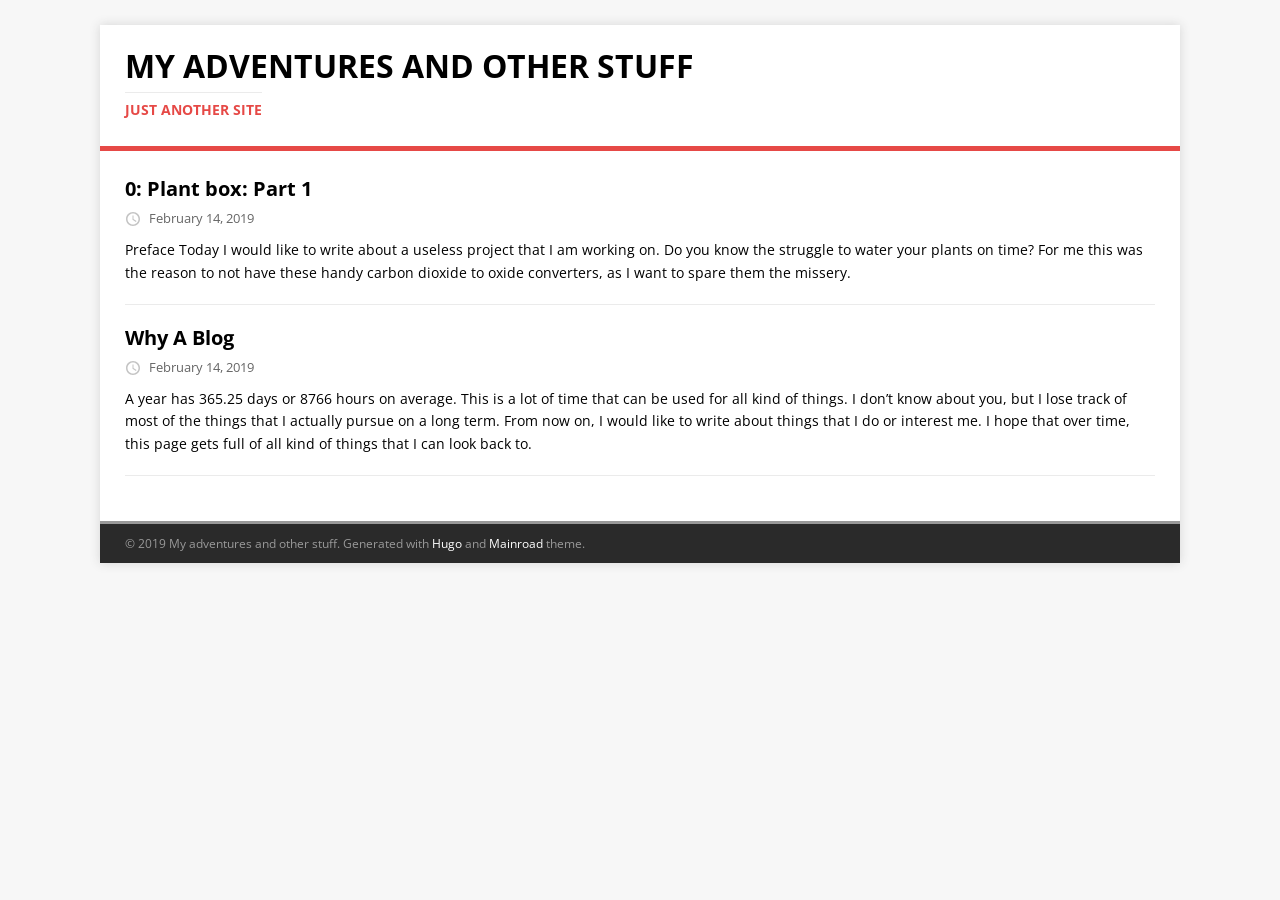
<file: index.html>
<!DOCTYPE html>
<html class="no-js" lang="en-us">
<head>
	<meta charset="UTF-8">
	<meta name="viewport" content="width=device-width, initial-scale=1">
	<meta http-equiv="X-UA-Compatible" content="IE=edge">
	<title>My adventures and other stuff</title>
	<script>(function(d,e){d[e]=d[e].replace("no-js","js");})(document.documentElement,"className");</script>
	<meta name="description" content="">
	<meta name="generator" content="Hugo 0.54.0" />
	
	
	<link rel="dns-prefetch" href="//fonts.googleapis.com">
	<link rel="dns-prefetch" href="//fonts.gstatic.com">
	<link rel="alternate" type="application/rss+xml" href="/index.xml" title="My adventures and other stuff">
	<link rel="stylesheet" href="https://fonts.googleapis.com/css?family=Open+Sans:400,400i,700">
	<link rel="stylesheet" href="/css/style.css">
	<link rel="stylesheet" href="/css/custom.css"><link rel="stylesheet" href="/css/hugo-easy-gallery.css">
	<link rel="shortcut icon" href="/favicon.ico">
		
</head>
<body class="body">
	<div class="container container--outer">
		<header class="header">
	<div class="container">
		<div class="logo">
			<a class="logo__link" href="/" title="My adventures and other stuff" rel="home">
				<div class="logo__title">My adventures and other stuff</div>
				<div class="logo__tagline">Just another site</div>
			</a>
		</div>
		<div class="divider"></div>
	</div>
</header>
		<div class="wrapper flex">
			<div class="primary">
			
<main class="main list" role="main"><article class="list__item post">
	<header class="list__header">
		<h3 class="list__title post__title ">
			<a href="/post/plantenbakpt1/" rel="bookmark">
			0: Plant box: Part 1
			</a>
		</h3>
		<div class="list__meta meta">
<div class="meta__item-datetime meta__item">
	<svg class="meta__icon icon icon-time" width="16" height="14" viewBox="0 0 30 28"><path d="M15 0C7 0 1 6 1 14s6 14 14 14 14-6 14-14S23 0 15 0zm0 25C9 25 4 20 4 14S9 3 15 3s11 5 11 11-5 11-11 11zm1-18h-2v8.4l6.8 4.4L22 18l-6-3.8V7z"/></svg>
	<time class="meta__text" datetime="2019-02-14T21:37:04">February 14, 2019</time>
</div>
</div>
	</header>
	<div class="content list__excerpt post__content clearfix">
		Preface Today I would like to write about a useless project that I am working on. Do you know the struggle to water your plants on time? For me this was the reason to not have these handy carbon dioxide to oxide converters, as I want to spare them the missery.
	</div>
</article><article class="list__item post">
	<header class="list__header">
		<h3 class="list__title post__title ">
			<a href="/post/whyablog/" rel="bookmark">
			Why A Blog
			</a>
		</h3>
		<div class="list__meta meta">
<div class="meta__item-datetime meta__item">
	<svg class="meta__icon icon icon-time" width="16" height="14" viewBox="0 0 30 28"><path d="M15 0C7 0 1 6 1 14s6 14 14 14 14-6 14-14S23 0 15 0zm0 25C9 25 4 20 4 14S9 3 15 3s11 5 11 11-5 11-11 11zm1-18h-2v8.4l6.8 4.4L22 18l-6-3.8V7z"/></svg>
	<time class="meta__text" datetime="2019-02-14T21:29:31">February 14, 2019</time>
</div>
</div>
	</header>
	<div class="content list__excerpt post__content clearfix">
		A year has 365.25 days or 8766 hours on average. This is a lot of time that can be used for all kind of things. I don&rsquo;t know about you, but I lose track of most of the things that I actually pursue on a long term. From now on, I would like to write about things that I do or interest me. I hope that over time, this page gets full of all kind of things that I can look back to.
	</div>
</article>
</main>


			</div>
			
		</div>
		<footer class="footer">
	<div class="container footer__container flex">
		
		<div class="footer__copyright">
			&copy; 2019 My adventures and other stuff.
			<span class="footer__copyright-credits">Generated with <a href="https://gohugo.io/" rel="nofollow noopener" target="_blank">Hugo</a> and <a href="https://github.com/Vimux/Mainroad/" rel="nofollow noopener" target="_blank">Mainroad</a> theme.</span>
		</div>
	</div>
</footer>
	</div>
<script async defer src="/js/menu.js"></script></body>
</html>
</file>
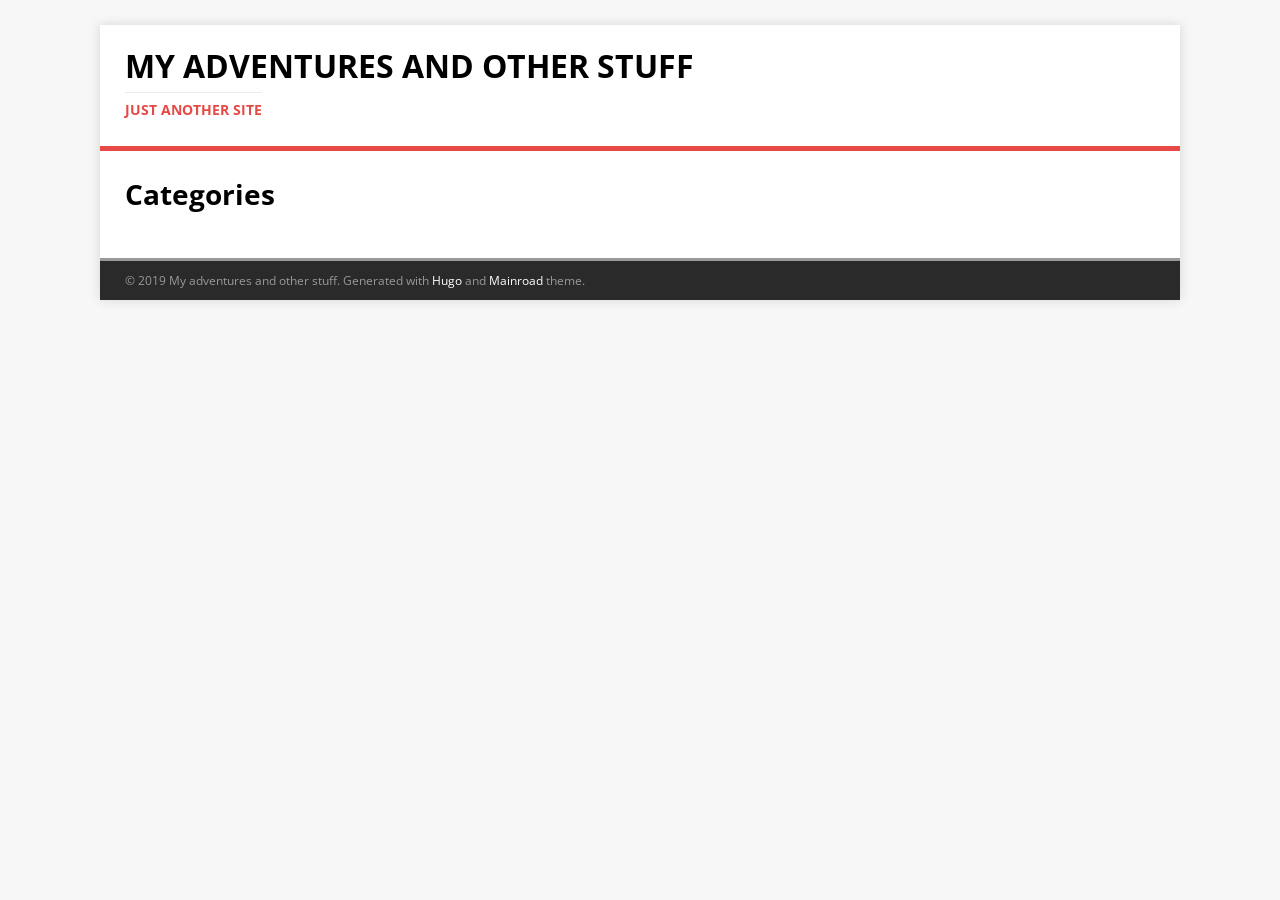
<file: categories/index.html>
<!DOCTYPE html>
<html class="no-js" lang="en-us">
<head>
	<meta charset="UTF-8">
	<meta name="viewport" content="width=device-width, initial-scale=1">
	<meta http-equiv="X-UA-Compatible" content="IE=edge">
	<title>Categories - My adventures and other stuff</title>
	<script>(function(d,e){d[e]=d[e].replace("no-js","js");})(document.documentElement,"className");</script>
	<meta name="description" content="">
	<meta name="generator" content="Hugo 0.54.0" />
	
	
	<link rel="dns-prefetch" href="//fonts.googleapis.com">
	<link rel="dns-prefetch" href="//fonts.gstatic.com">
	<link rel="alternate" type="application/rss+xml" href="/categories/index.xml" title="My adventures and other stuff">
	<link rel="stylesheet" href="https://fonts.googleapis.com/css?family=Open+Sans:400,400i,700">
	<link rel="stylesheet" href="/css/style.css">
	<link rel="stylesheet" href="/css/custom.css"><link rel="stylesheet" href="/css/hugo-easy-gallery.css">
	<link rel="shortcut icon" href="/favicon.ico">
		
</head>
<body class="body">
	<div class="container container--outer">
		<header class="header">
	<div class="container">
		<div class="logo">
			<a class="logo__link" href="/" title="My adventures and other stuff" rel="home">
				<div class="logo__title">My adventures and other stuff</div>
				<div class="logo__tagline">Just another site</div>
			</a>
		</div>
		<div class="divider"></div>
	</div>
</header>
		<div class="wrapper flex">
			<div class="primary">
			
<main class="main list" role="main">
	<header class="main__header">
		<h1 class="main__title">Categories</h1>
	</header>
</main>


			</div>
			

		</div>
		<footer class="footer">
	<div class="container footer__container flex">
		
		<div class="footer__copyright">
			&copy; 2019 My adventures and other stuff.
			<span class="footer__copyright-credits">Generated with <a href="https://gohugo.io/" rel="nofollow noopener" target="_blank">Hugo</a> and <a href="https://github.com/Vimux/Mainroad/" rel="nofollow noopener" target="_blank">Mainroad</a> theme.</span>
		</div>
	</div>
</footer>
	</div>
<script async defer src="/js/menu.js"></script></body>
</html>
</file>
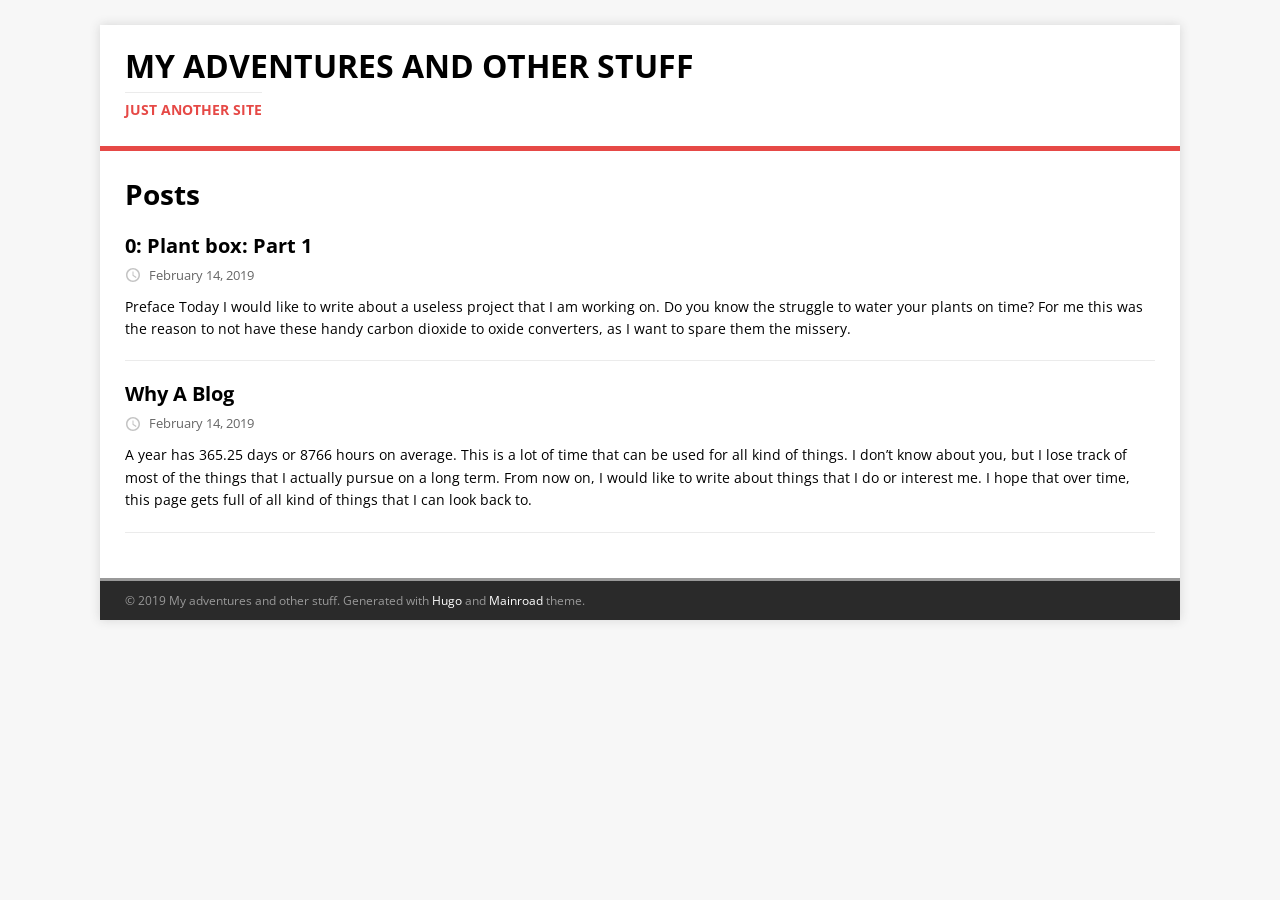
<file: post/index.html>
<!DOCTYPE html>
<html class="no-js" lang="en-us">
<head>
	<meta charset="UTF-8">
	<meta name="viewport" content="width=device-width, initial-scale=1">
	<meta http-equiv="X-UA-Compatible" content="IE=edge">
	<title>Posts - My adventures and other stuff</title>
	<script>(function(d,e){d[e]=d[e].replace("no-js","js");})(document.documentElement,"className");</script>
	<meta name="description" content="">
	<meta name="generator" content="Hugo 0.54.0" />
	
	
	<link rel="dns-prefetch" href="//fonts.googleapis.com">
	<link rel="dns-prefetch" href="//fonts.gstatic.com">
	<link rel="alternate" type="application/rss+xml" href="/post/index.xml" title="My adventures and other stuff">
	<link rel="stylesheet" href="https://fonts.googleapis.com/css?family=Open+Sans:400,400i,700">
	<link rel="stylesheet" href="/css/style.css">
	<link rel="stylesheet" href="/css/custom.css"><link rel="stylesheet" href="/css/hugo-easy-gallery.css">
	<link rel="shortcut icon" href="/favicon.ico">
		
</head>
<body class="body">
	<div class="container container--outer">
		<header class="header">
	<div class="container">
		<div class="logo">
			<a class="logo__link" href="/" title="My adventures and other stuff" rel="home">
				<div class="logo__title">My adventures and other stuff</div>
				<div class="logo__tagline">Just another site</div>
			</a>
		</div>
		<div class="divider"></div>
	</div>
</header>
		<div class="wrapper flex">
			<div class="primary">
			
<main class="main list" role="main">
	<header class="main__header">
		<h1 class="main__title">Posts</h1>
	</header><article class="list__item post">
	<header class="list__header">
		<h3 class="list__title post__title ">
			<a href="/post/plantenbakpt1/" rel="bookmark">
			0: Plant box: Part 1
			</a>
		</h3>
		<div class="list__meta meta">
<div class="meta__item-datetime meta__item">
	<svg class="meta__icon icon icon-time" width="16" height="14" viewBox="0 0 30 28"><path d="M15 0C7 0 1 6 1 14s6 14 14 14 14-6 14-14S23 0 15 0zm0 25C9 25 4 20 4 14S9 3 15 3s11 5 11 11-5 11-11 11zm1-18h-2v8.4l6.8 4.4L22 18l-6-3.8V7z"/></svg>
	<time class="meta__text" datetime="2019-02-14T21:37:04">February 14, 2019</time>
</div>
</div>
	</header>
	<div class="content list__excerpt post__content clearfix">
		Preface Today I would like to write about a useless project that I am working on. Do you know the struggle to water your plants on time? For me this was the reason to not have these handy carbon dioxide to oxide converters, as I want to spare them the missery.
	</div>
</article><article class="list__item post">
	<header class="list__header">
		<h3 class="list__title post__title ">
			<a href="/post/whyablog/" rel="bookmark">
			Why A Blog
			</a>
		</h3>
		<div class="list__meta meta">
<div class="meta__item-datetime meta__item">
	<svg class="meta__icon icon icon-time" width="16" height="14" viewBox="0 0 30 28"><path d="M15 0C7 0 1 6 1 14s6 14 14 14 14-6 14-14S23 0 15 0zm0 25C9 25 4 20 4 14S9 3 15 3s11 5 11 11-5 11-11 11zm1-18h-2v8.4l6.8 4.4L22 18l-6-3.8V7z"/></svg>
	<time class="meta__text" datetime="2019-02-14T21:29:31">February 14, 2019</time>
</div>
</div>
	</header>
	<div class="content list__excerpt post__content clearfix">
		A year has 365.25 days or 8766 hours on average. This is a lot of time that can be used for all kind of things. I don&rsquo;t know about you, but I lose track of most of the things that I actually pursue on a long term. From now on, I would like to write about things that I do or interest me. I hope that over time, this page gets full of all kind of things that I can look back to.
	</div>
</article>
</main>


			</div>
			

		</div>
		<footer class="footer">
	<div class="container footer__container flex">
		
		<div class="footer__copyright">
			&copy; 2019 My adventures and other stuff.
			<span class="footer__copyright-credits">Generated with <a href="https://gohugo.io/" rel="nofollow noopener" target="_blank">Hugo</a> and <a href="https://github.com/Vimux/Mainroad/" rel="nofollow noopener" target="_blank">Mainroad</a> theme.</span>
		</div>
	</div>
</footer>
	</div>
<script async defer src="/js/menu.js"></script></body>
</html>
</file>
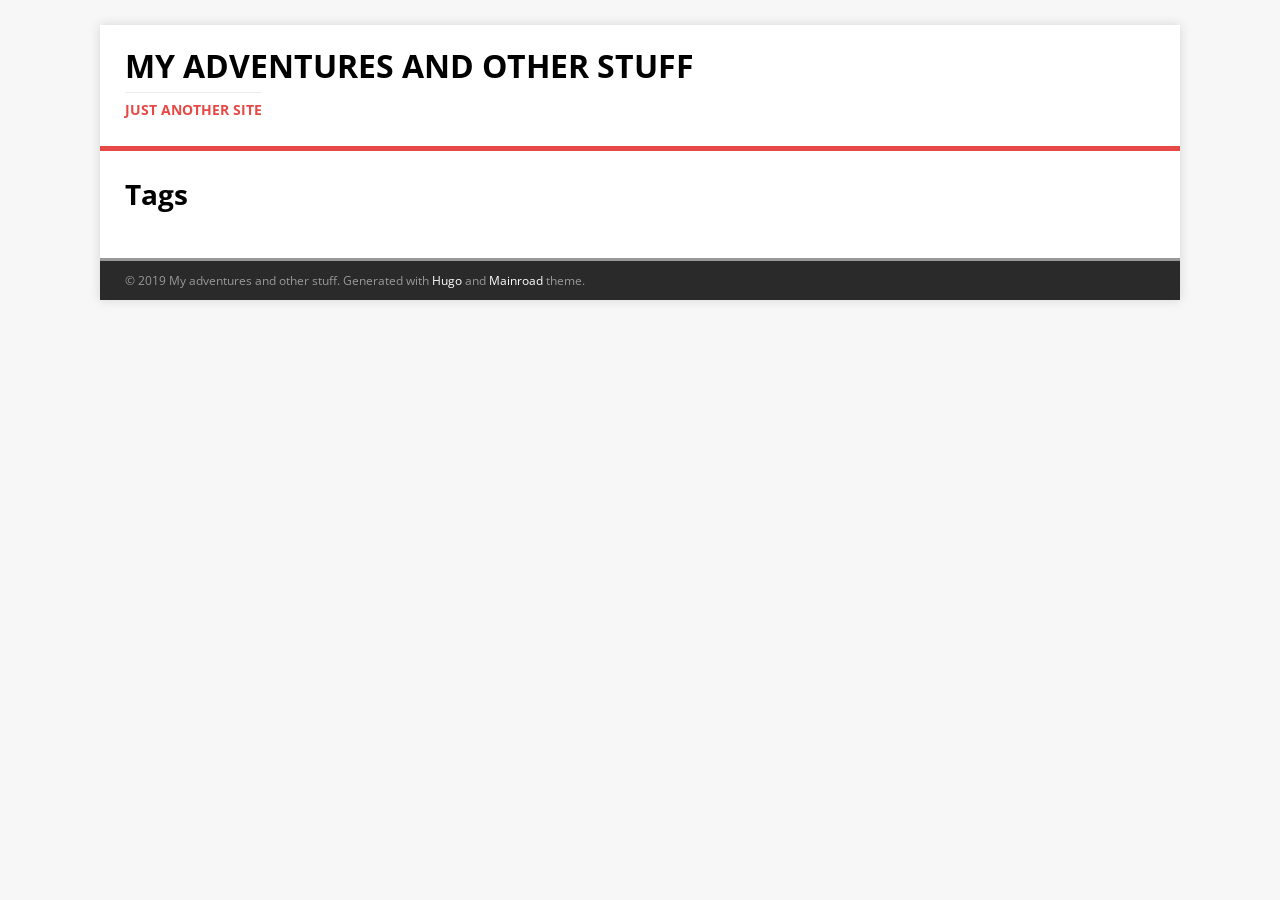
<file: tags/index.html>
<!DOCTYPE html>
<html class="no-js" lang="en-us">
<head>
	<meta charset="UTF-8">
	<meta name="viewport" content="width=device-width, initial-scale=1">
	<meta http-equiv="X-UA-Compatible" content="IE=edge">
	<title>Tags - My adventures and other stuff</title>
	<script>(function(d,e){d[e]=d[e].replace("no-js","js");})(document.documentElement,"className");</script>
	<meta name="description" content="">
	<meta name="generator" content="Hugo 0.54.0" />
	
	
	<link rel="dns-prefetch" href="//fonts.googleapis.com">
	<link rel="dns-prefetch" href="//fonts.gstatic.com">
	<link rel="alternate" type="application/rss+xml" href="/tags/index.xml" title="My adventures and other stuff">
	<link rel="stylesheet" href="https://fonts.googleapis.com/css?family=Open+Sans:400,400i,700">
	<link rel="stylesheet" href="/css/style.css">
	<link rel="stylesheet" href="/css/custom.css"><link rel="stylesheet" href="/css/hugo-easy-gallery.css">
	<link rel="shortcut icon" href="/favicon.ico">
		
</head>
<body class="body">
	<div class="container container--outer">
		<header class="header">
	<div class="container">
		<div class="logo">
			<a class="logo__link" href="/" title="My adventures and other stuff" rel="home">
				<div class="logo__title">My adventures and other stuff</div>
				<div class="logo__tagline">Just another site</div>
			</a>
		</div>
		<div class="divider"></div>
	</div>
</header>
		<div class="wrapper flex">
			<div class="primary">
			
<main class="main list" role="main">
	<header class="main__header">
		<h1 class="main__title">Tags</h1>
	</header>
</main>


			</div>
			

		</div>
		<footer class="footer">
	<div class="container footer__container flex">
		
		<div class="footer__copyright">
			&copy; 2019 My adventures and other stuff.
			<span class="footer__copyright-credits">Generated with <a href="https://gohugo.io/" rel="nofollow noopener" target="_blank">Hugo</a> and <a href="https://github.com/Vimux/Mainroad/" rel="nofollow noopener" target="_blank">Mainroad</a> theme.</span>
		</div>
	</div>
</footer>
	</div>
<script async defer src="/js/menu.js"></script></body>
</html>
</file>
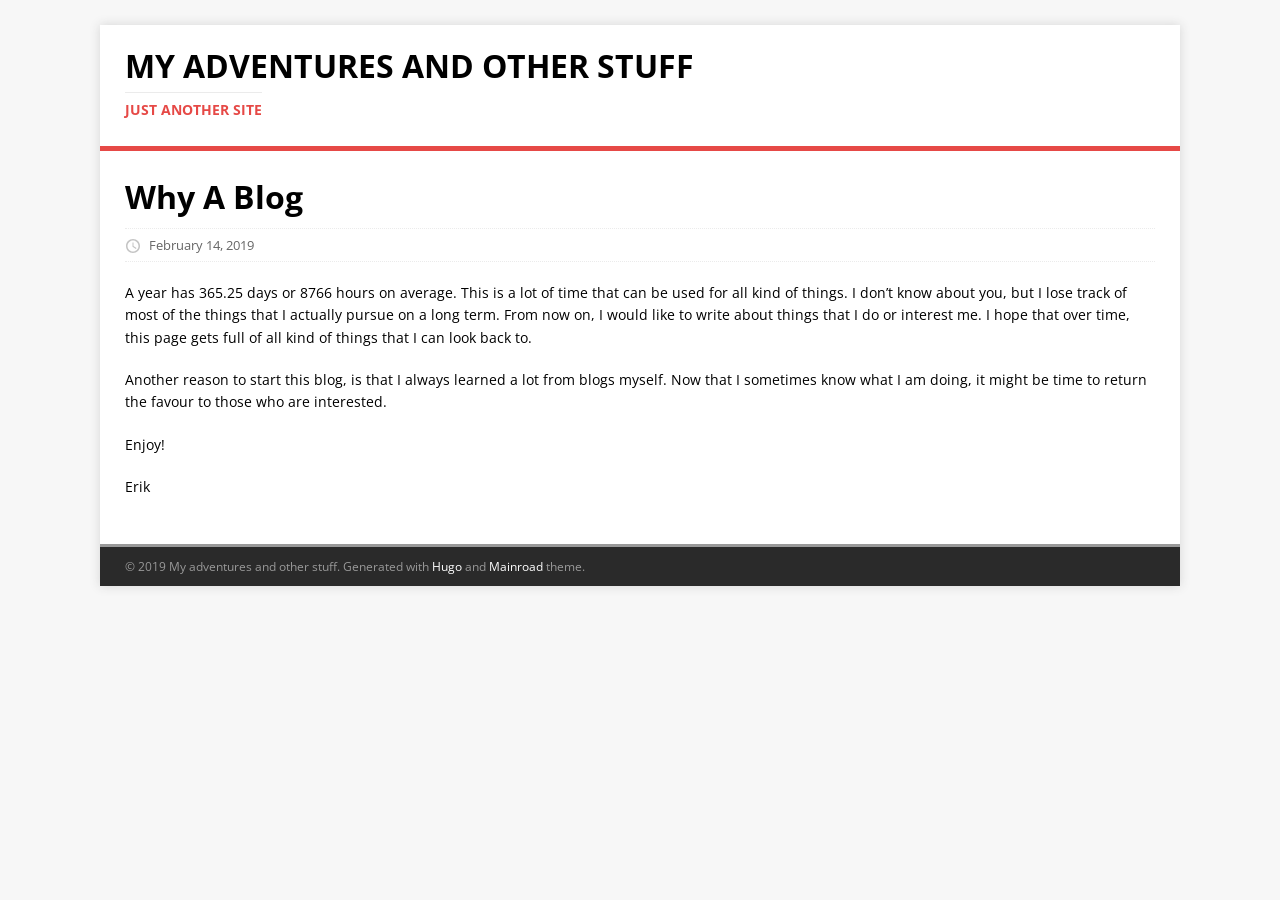
<file: post/whyablog/index.html>
<!DOCTYPE html>
<html class="no-js" lang="en-us">
<head>
	<meta charset="UTF-8">
	<meta name="viewport" content="width=device-width, initial-scale=1">
	<meta http-equiv="X-UA-Compatible" content="IE=edge">
	<title>Why A Blog - My adventures and other stuff</title>
	<script>(function(d,e){d[e]=d[e].replace("no-js","js");})(document.documentElement,"className");</script>
	<meta name="description" content="">
	<meta name="generator" content="Hugo 0.54.0" />
	
	
	<link rel="dns-prefetch" href="//fonts.googleapis.com">
	<link rel="dns-prefetch" href="//fonts.gstatic.com">
	<link rel="stylesheet" href="https://fonts.googleapis.com/css?family=Open+Sans:400,400i,700">
	<link rel="stylesheet" href="/css/style.css">
	<link rel="stylesheet" href="/css/custom.css"><link rel="stylesheet" href="/css/hugo-easy-gallery.css">
	<link rel="shortcut icon" href="/favicon.ico">
		
</head>
<body class="body">
	<div class="container container--outer">
		<header class="header">
	<div class="container">
		<div class="logo">
			<a class="logo__link" href="/" title="My adventures and other stuff" rel="home">
				<div class="logo__title">My adventures and other stuff</div>
				<div class="logo__tagline">Just another site</div>
			</a>
		</div>
		<div class="divider"></div>
	</div>
</header>
		<div class="wrapper flex">
			<div class="primary">
			
<main class="main" role="main">
	<article class="post">
		<header class="post__header">
			<h1 class="post__title">Why A Blog</h1>
			<div class="post__meta meta">
<div class="meta__item-datetime meta__item">
	<svg class="meta__icon icon icon-time" width="16" height="14" viewBox="0 0 30 28"><path d="M15 0C7 0 1 6 1 14s6 14 14 14 14-6 14-14S23 0 15 0zm0 25C9 25 4 20 4 14S9 3 15 3s11 5 11 11-5 11-11 11zm1-18h-2v8.4l6.8 4.4L22 18l-6-3.8V7z"/></svg>
	<time class="meta__text" datetime="2019-02-14T21:29:31">February 14, 2019</time>
</div>
</div>
		</header><div class="content post__content clearfix">
			<p>A year has 365.25 days or 8766 hours on average. This is a lot of time that can be used for all kind of things. I don&rsquo;t know about you, but I lose track of most of the things that I actually pursue on a long term. From now on, I would like to write about things that I do or interest me. I hope that over time, this page gets full of all kind of things that  I can look back to.</p>

<p>Another reason to start this blog, is that I always learned a lot from blogs myself. Now that I sometimes know what I am doing, it might be time to return the favour to those who are interested.</p>

<p>Enjoy!</p>

<p>Erik</p>

		</div>
		
	</article>
</main>




			</div>
			
		</div>
		<footer class="footer">
	<div class="container footer__container flex">
		
		<div class="footer__copyright">
			&copy; 2019 My adventures and other stuff.
			<span class="footer__copyright-credits">Generated with <a href="https://gohugo.io/" rel="nofollow noopener" target="_blank">Hugo</a> and <a href="https://github.com/Vimux/Mainroad/" rel="nofollow noopener" target="_blank">Mainroad</a> theme.</span>
		</div>
	</div>
</footer>
	</div>
<script async defer src="/js/menu.js"></script></body>
</html>
</file>
<file: css/style.css>
*,
*::before,
*::after {
	box-sizing: border-box;
}

article,
aside,
dialog,
figcaption,
figure,
footer,
header,
hgroup,
main,
nav,
section {
	display: block;
}

:focus::-webkit-input-placeholder {
	color: transparent;
}

:focus::-moz-placeholder {
	color: transparent;
}

:focus:-moz-placeholder {
	color: transparent;
}

:focus:-ms-input-placeholder {
	color: transparent;
}

/* Structure */
html {
	font-size: 100%;
	-ms-text-size-adjust: none;
	-webkit-text-size-adjust: none;
}

body {
	margin: 0;
	font-family: "Open Sans", Helvetica, Arial, sans-serif;
	font-size: 14px;
	font-size: .875rem;
	line-height: 1.6;
	word-wrap: break-word;
	background: #f7f7f7;
	-webkit-font-smoothing: antialiased;
}

.container {
	position: relative;
	width: 100%;
	max-width: 1080px;
	margin: 0 auto;
}

.container--outer {
	margin: 25px auto;
	box-shadow: 0 0 10px rgba(50, 50, 50, .17);
}

.wrapper {
	padding: 25px;
	background: #fff;
}

.flex {
	display: -webkit-flex;
	display: -ms-flexbox;
	display: flex;
}

.primary {
	-webkit-flex: 1 0 65.83%;
	-ms-flex: 1 0 65.83%;
	flex: 1 0 65.83%;
	-ms-flex-order: 1;
	-webkit-order: 1;
	order: 1;
	min-width: 0;
}

.sidebar {
	-webkit-flex: 1 0 31.66%;
	-ms-flex: 1 0 31.66%;
	flex: 1 0 31.66%;
	-ms-flex-order: 2;
	-webkit-order: 2;
	order: 2;
	min-width: 0;
	margin: 0 0 0 2.5%;
}

.sidebar--left {
	-webkit-order: 0;
	-ms-flex-order: 0;
	order: 0;
	margin: 0 2.5% 0 0;
}

.clearfix {
	display: block;
}

.clearfix::after {
	display: block;
	height: 0;
	padding: 0;
	margin: 0;
	clear: both;
	line-height: 0;
	visibility: hidden;
	content: "";
}

input,
button,
select,
optgroup,
textarea {
	margin: 0;
	font-family: inherit;
	font-size: inherit;
	line-height: inherit;
}

/* Button */
.btn {
	padding: 5px 10px;
	font-weight: 700;
	color: #fff;
	white-space: pre-line;
	background: #2a2a2a;
}

.btn:hover {
	color: #fff;
	background: #e64946;
}

/* Animation */
.menu__item,
.btn {
	transition: background-color .25s ease-out;
}

/* Typography */
h1,
h2,
h3,
h4,
h5,
h6 {
	margin: 0 0 20px;
	margin: 0 0 1.25rem;
	font-weight: 700;
	line-height: 1.3;
	color: #000;
}

h1 {
	font-size: 32px;
	font-size: 2rem;
}

h2 {
	font-size: 24px;
	font-size: 1.5rem;
}

h3 {
	font-size: 20px;
	font-size: 1.25rem;
}

h4 {
	font-size: 18px;
	font-size: 1.125rem;
}

h5 {
	font-size: 16px;
	font-size: 1rem;
}

h6 {
	font-size: 16px;
	font-size: 1rem;
}

a {
	color: #000;
	text-decoration: none;
}

a:hover {
	color: #e64946;
}

hr {
	margin: 0 0 20px;
	border: 0;
	border-top: 1px solid #dadada;
}

p {
	margin: 0 0 20px;
	margin: 0 0 1.25rem;
}

b,
strong {
	font: inherit;
	font-weight: 700;
}

i,
em {
	font: inherit;
	font-style: italic;
}

ol,
ul {
	padding: 0;
	margin: 0;
}

small {
	font-size: 12px;
	font-size: .75rem;
}

mark {
	background-color: #fd5;
}

figure {
	margin: 0 0 20px;
	margin: 0 0 1.25rem;
}

figcaption {
	margin-top: 4px;
	margin-top: .25rem;
	color: #666;
}

figcaption h4 {
	margin: 0;
	color: inherit;
}

pre,
code,
kbd,
samp {
	font-family: SFMono-Regular, Menlo, Monaco, Consolas, "Liberation Mono", "Courier New", monospace;
	font-size: inherit;
}

pre,
code {
	background-color: #f5f5f5;
	border: 1px solid #ebebeb;
}

code {
	padding: 0 5px;
	color: #c33;
}

pre {
	display: block;
	padding: 0;
	padding: 1.25rem;
	margin-bottom: 20px;
	margin-bottom: 1.25rem;
	overflow: auto;
	color: #000;
}

pre code {
	padding: 0;
	color: inherit;
	white-space: inherit;
	background: inherit;
	border: 0;
}

kbd {
	padding: 2px 3px;
	color: #fff;
	background-color: #2a2a2a;
}

blockquote {
	display: block;
	padding: 5px 0 5px 15px;
	margin: 0 0 20px;
	margin: 0 0 1.25rem;
	line-height: 1.6;
	border-left: 5px solid #e64946;
}

blockquote p:last-child {
	margin: 0;
}

blockquote footer {
	text-align: right;
}

sup,
sub {
	font-size: 10px;
	font-size: .625rem;
	font-style: normal;
}

sup {
	vertical-align: super;
}

sub {
	vertical-align: sub;
}

abbr[title] {
	text-decoration: none;
	cursor: help;
	border-bottom: 1px dotted #000;
}

q {
	font-style: italic;
}

address {
	margin-bottom: 20px;
	margin-bottom: 1.25rem;
	font-family: "Consolas", Courier New, Courier, monospace;
	line-height: 1.5;
}

dl {
	margin: 0 0 10px 20px;
}

dt,
dd {
	display: list-item;
}

dt {
	font-weight: bold;
	list-style-type: square;
}

dd {
	margin-left: 20px;
	list-style-type: circle;
}

select {
	max-width: 100%;
}

.warning {
	padding: 20px 10px;
	text-align: center;
	border: 1px solid #ddd;
}

.warning__icon {
	margin-bottom: 20px;
}

/* Header */
.header {
	background: #fff;
}

.logo {
	padding: 25px;
}

.logo__link {
	display: inline-block;
	text-transform: uppercase;
}

.logo__title {
	font-size: 32px;
	font-size: 2rem;
	font-weight: 700;
	line-height: 1;
	color: #000;
}

.logo__tagline {
	display: inline-block;
	padding-top: 10px;
	margin-top: 10px;
	font-size: 14px;
	font-size: .875rem;
	font-weight: 700;
	line-height: 1;
	color: #e64946;
	border-top: 1px solid #ebebeb;
}

.divider {
	height: 5px;
	margin: 0;
	background: #e64946;
	border: 0;
}

/* Main menu */
.no-js .menu__btn {
	display: none;
}

.menu__btn {
	display: block;
	width: 100%;
	padding: 0;
	font: inherit;
	color: #fff;
	background: #2a2a2a;
	border: 0;
	outline: 0;
}

.menu__btn-title {
	position: relative;
	display: block;
	padding: 10px 15px;
	padding: .625rem .9375rem;
	font-weight: 700;
	text-align: right;
	text-transform: uppercase;
	cursor: pointer;
	-webkit-user-select: none;
	-moz-user-select: none;
	-ms-user-select: none;
	-o-user-select: none;
	user-select: none;
}

:focus > .menu__btn-title {
	box-shadow: inset 0 0 1px 3px #e64946;
}

button:not(:-moz-focusring):focus > .menu__btn-title {
	box-shadow: none;
}

.menu__btn:focus,
.menu__btn-title:focus {
	outline: 0;
}

.js .menu__btn--active {
	color: #e64946;
}

.menu__list {
	list-style: none;
	background: #2a2a2a;
}

.menu__item:hover {
	background: #e64946;
}

.menu__item:first-child {
	border: 0;
}

.menu__item--active {
	background: #e64946;
}

.menu__link {
	display: block;
	padding: 10px 15px;
	padding: .625rem .9375rem;
	font-weight: 700;
	color: #fff;
	text-transform: uppercase;
}

.menu__link:hover {
	color: #fff;
}

.js .menu__list {
	position: absolute;
	z-index: 1;
	width: 100%;
	visibility: hidden;
	-webkit-transform: scaleY(0);
	transform: scaleY(0);
	-webkit-transform-origin: top left;
	transform-origin: top left;
}

.js .menu__list--active {
	visibility: visible;
	border-top: 1px solid rgba(255, 255, 255, .1);
	border-bottom: 1px solid rgba(255, 255, 255, .1);
	-webkit-transform: scaleY(1);
	transform: scaleY(1);
}

.menu__list--transition {
	transition: visibility .15s ease, transform .15s ease, -webkit-transform .15s ease;
}

@media screen and (min-width: 767px) {
	.menu {
		border-bottom: 5px solid #e64946;
	}

	.menu__btn {
		display: none;
	}

	.menu__list,
	.js .menu__list {
		position: relative;
		display: -webkit-flex;
		display: -ms-flexbox;
		display: flex;
		-webkit-flex-wrap: wrap;
		-ms-flex-wrap: wrap;
		flex-wrap: wrap;
		visibility: visible;
		border: 0;
		-webkit-transform: none;
		transform: none;
	}

	.menu__item {
		border-left: 1px solid rgba(255, 255, 255, .1);
	}
}

/* Posts/Pages */
.post__header,
.main__header {
	margin-bottom: 20px;
	margin-bottom: 1.25rem;
}

.main__title {
	font-size: 28px;
	font-size: 1.75rem;
}

.main__content {
	margin-bottom: 20px;
	margin-bottom: 1.25rem;
}

.meta {
	font-size: 13px;
	font-size: .8125rem;
	vertical-align: baseline;
}

.meta,
.meta a {
	color: #666;
}

.meta a:hover {
	color: #e64946;
}

.meta__item {
	display: inline;
	margin-left: 15px;
}

.meta__item:first-child {
	margin-left: 0;
}

.meta__icon {
	margin-right: 5px;
	vertical-align: middle;
	fill: #c4c4c4;
}

.meta__text {
	vertical-align: middle;
}

.post__title {
	margin: 0;
}

.post__meta {
	padding: 5px 0;
	margin-top: 10px;
	margin-top: .625rem;
	border-top: 1px dotted #ebebeb;
	border-bottom: 1px dotted #ebebeb;
}

.post__lead {
	margin-top: 4px;
	margin-top: .25rem;
	margin-bottom: 0;
	font-size: 16px;
	font-size: 1rem;
	font-style: italic;
}

.post__thumbnail {
	max-width: 1030px;
	margin: 0 0 20px;
	margin-bottom: 0 0 1.25rem;
}

.post__thumbnail img {
	width: 100%;
}

.content a,
.warning a {
	font-weight: 700;
	color: #e64946;
}

.content a:hover,
.warning a:hover {
	color: #e64946;
	text-decoration: underline;
}

.content .alignnone {
	display: block;
	margin: 20px 0;
	margin: 1.25rem 0;
}

.content .aligncenter {
	display: block;
	margin: 20px auto;
	margin: 1.25rem auto;
}

.content .alignleft {
	display: inline;
	float: left;
	margin: 5px 20px 20px 0;
	margin: .3125rem 1.25rem 1.25rem 0;
}

.content .alignright {
	display: inline;
	float: right;
	margin: 5px 0 20px 20px;
	margin: .3125rem 0 1.25rem 1.25rem;
}

.content ul {
	list-style: square;
}

.content ol {
	list-style: decimal;
}

.content ul,
.content ol {
	margin: 0 0 20px 40px;
}

.content ul ul,
.content ol ol {
	margin: 0 0 0 40px;
}

.content li {
	margin-bottom: 5px;
}

.tags {
	margin-bottom: 20px;
	margin-bottom: 1.25rem;
	font-size: 12px;
	font-size: .75rem;
	line-height: 1;
	color: #fff;
}

.tags__list {
	list-style: none;
}

.tags__item {
	float: left;
	margin: 0 6px 6px 0;
	margin: 0 .375rem .375rem 0;
	text-transform: uppercase;
	background: #2a2a2a;
}

.tags__item:hover {
	background: #e64946;
}

.tags__link,
.tags__link:hover {
	display: block;
	padding: 10px 15px;
}

.icon-tag {
	float: left;
	width: 32px;
	height: 32px;
	padding: 8px;
	margin-right: 6px;
	background: #e64946;
	fill: #fff;
}

/* Table of Contents */
.toc {
	margin-bottom: 20px;
	font-weight: 700;
	color: #7a8288;
	background: #fff;
	border-color: #ebebeb;
	border-style: solid;
	border-top-width: 1px;
	border-right-width: 1px;
	border-bottom-width: 0;
	border-left-width: 1px;
}

.toc__title {
	padding: 5px 10px;
	color: #fff;
	text-transform: uppercase;
	-webkit-user-select: none;
	-moz-user-select: none;
	-ms-user-select: none;
	-o-user-select: none;
	user-select: none;
	background: #2a2a2a;
}

.toc__menu ul {
	margin: 0;
	list-style: none;
}

.toc__menu ul ul ul a {
	padding-left: 25px;
}

.toc__menu ul ul ul ul a {
	padding-left: 45px;
}

.toc__menu ul ul ul ul ul a {
	padding-left: 65px;
}

.toc__menu ul ul ul ul ul ul a {
	padding-left: 85px;
}

.toc__menu li {
	margin: 0;
}

.toc__menu a {
	display: block;
	padding: 5px 10px;
	color: #e64946;
	border-bottom: 1px solid #ebebeb;
}

.toc__menu a:hover {
	text-decoration: underline;
}

/* Author Box */
.authorbox {
	padding: 25px 0;
	margin-bottom: 25px;
	line-height: 1.5;
	border-top: 1px solid #ebebeb;
	border-bottom: 1px solid #ebebeb;
}

.authorbox__avatar {
	float: left;
	padding: 3px;
	margin: 0 25px 0 0;
	border: 1px solid #ebebeb;
}

.authorbox__header {
	margin-bottom: 10px;
}

.authorbox__name {
	font-size: 16px;
	font-size: 1rem;
	font-weight: 700;
}

/* List content */
.list__item {
	padding-bottom: 20px;
	padding-bottom: 1.25rem;
	margin-bottom: 20px;
	margin-bottom: 1.25rem;
	border-bottom: 1px solid #ebebeb;
}

.list__header {
	margin-bottom: 10px;
	margin-bottom: .625rem;
}

.list__meta {
	margin-top: 5px;
}

.list__thumbnail {
	float: left;
	margin: 0 20px 0 0;
}

.list__thumbnail img {
	width: 100%;
	max-width: 235px;
}

.list__footer-readmore {
	float: right;
	margin-top: 10px;
}

/* Pagination */
.pagination {
	margin-top: 20px;
}

.pagination__item {
	display: inline-block;
	padding: 10px 15px;
	font-weight: 700;
	color: #000;
	background: #f5f5f5;
}

.pagination__item:hover,
.pagination__item--current {
	color: #fff;
	background: #e64946;
}

/* Post Navigation */
.post-nav {
	-ms-flex-pack: justify;
	-webkit-justify-content: space-between;
	justify-content: space-between;
	padding-top: 25px;
	padding-bottom: 25px;
	margin-bottom: 25px;
	border-bottom: 1px solid #ebebeb;
}

.post-nav__caption {
	display: block;
	margin-bottom: 5px;
	font-weight: 700;
	line-height: 1;
	text-transform: uppercase;
}

.post-nav__post-title {
	margin-bottom: 0;
	overflow: hidden;
	font-size: 13px;
	font-size: .8125rem;
}

.post-nav__item {
	-webkit-flex: 1 1 50%;
	-ms-flex: 1 1 50%;
	flex: 1 1 50%;
	max-width: 48%;
}

.post-nav__item--next {
	margin-left: auto;
	text-align: right;
}

.post-nav__link {
	display: block;
}

/* Images / Video */
img {
	width: auto\9; /* ie8 */
	max-width: 100%;
	height: auto;
	vertical-align: bottom;
}

iframe,
embed,
object,
video {
	max-width: 100%;
}

/* Table */
table {
	width: 100%;
	margin-bottom: 20px;
	margin-bottom: 1.25rem;
	border-spacing: 0;
	border-collapse: collapse;
	border-top: 1px solid #ebebeb;
	border-left: 1px solid #ebebeb;
}

td,
th {
	padding: 5px 10px;
	border-right: 1px solid #ebebeb;
	border-bottom: 1px solid #ebebeb;
}

th {
	font-weight: 700;
}

/* Forms */
input {
	padding: 5px;
	font-size: 12px;
	vertical-align: middle;
	background: #f5f5f5;
	border: 1px solid #ebebeb;
	transition: all .25s ease-in-out;
}

input[type=text],
input[type=email],
input[type=tel],
input[type=url] {
	width: 60%;
}

input[type=text]:hover,
input[type=email]:hover,
input[type=tel]:hover,
input[type=url]:hover,
textarea:hover {
	border: 1px solid #aaa;
}

input[type=submit],
input[type=reset] {
	display: inline-block;
	min-width: 150px;
	padding: 10px 15px;
	font-weight: 700;
	color: #fff;
	text-transform: uppercase;
	cursor: pointer;
	background: #2a2a2a;
	border: 0;
	transition: all .1s linear;
	-webkit-appearance: none;
}

input[type=submit]:hover,
input[type=reset]:hover {
	background: #e64946;
}

textarea {
	width: 96%;
	padding: 5px;
	overflow: auto;
	line-height: 1.5;
	resize: vertical;
	background: #f5f5f5;
	border: 1px solid rgba(0, 0, 0, .1);
}

/* Widgets */
.widget {
	margin-bottom: 25px;
	overflow: hidden;
}

.widget:last-child {
	margin-bottom: 0;
}

.widget__title {
	position: relative;
	padding-bottom: 5px;
	font-size: 16px;
	font-size: 1rem;
	text-transform: uppercase;
	border-bottom: 3px solid #e64946;
}

.widget__item {
	display: block;
	padding: 5px 0;
	border-bottom: 1px dotted #ebebeb;
}

.widget__item:first-child {
	padding-top: 0;
}

/* Search widget */
.widget-search__form {
	display: block;
	padding: 5%;
	margin: 0 auto;
	background: #f5f5f5;
}

.widget-search__form .widget-search__submit {
	display: none;
}

.widget-search__field {
	position: relative;
	display: block;
	width: 90%;
	padding: 8px;
	margin: 0 auto;
	font-size: 11px;
	cursor: pointer;
	background: #fff;
	border: 1px solid #ebebeb;
	border-radius: 0;
	outline-offset: -2px;
	transition: none;
	-webkit-appearance: none;
}

.widget-search__field:active,
.widget-search__field:focus {
	cursor: text;
}

/* Social widget */
.widget-social__item {
	padding: 0;
	border: 0;
}

.widget-social__link {
	display: block;
	margin: 0 0 8px;
	white-space: normal;
}

.widget-social__link-icon {
	margin: 0 5px 0 0;
	vertical-align: middle;
}

/* Tags Widget */
.widget-taglist__link {
	display: inline-block;
	margin: 0 4px 8px 0;
	font-size: 12px;
	text-transform: uppercase;
}

/* Languages Widget */
.widget-languages__link {
	display: block;
}

.widget-languages__link:hover .widget-languages__link-btn {
	color: #fff;
	background: #e64946;
}

.widget-languages__link-btn {
	display: inline-block;
}

/* Footer */
.footer {
	padding: 10px 25px;
	font-size: 12px;
	font-size: .75rem;
	color: #999;
	background: #2a2a2a;
	border-top: 3px solid #999;
}

.footer__container {
	-webkit-flex-flow: row wrap;
	-ms-flex-flow: row wrap;
	flex-flow: row wrap;
	-ms-flex-pack: justify;
	-webkit-justify-content: space-between;
	justify-content: space-between;
}

.footer__links {
	-ms-flex-order: 1;
	-webkit-order: 1;
	order: 1;
}

.footer a {
	color: #fff;
}

.footer a:hover {
	text-decoration: underline;
}

/* Media Queries */
@media screen and (max-width: 1475px) {
	.container--outer {
		width: 95%;
	}
}

@media screen and (max-width: 900px) {
	.container--outer {
		width: 100%;
		margin: 0 auto;
	}

	.wrapper,
	.logo {
		padding: 20px;
	}

	.widget {
		margin-bottom: 20px;
	}

	.footer__container {
		display: block;
	}

	.footer__links {
		padding-bottom: 8px;
		padding-bottom: 0.5rem;
		text-align: center;
	}

	.footer__copyright {
		text-align: center;
	}
}

@media screen and (max-width: 767px) {
	.wrapper {
		display: block;
	}

	.sidebar {
		float: none;
		width: 100%;
		margin: 0;
	}

	.logo {
		text-align: center;
	}

	.logo__title {
		font-size: 24px;
		font-size: 1.5rem;
	}

	.sidebar {
		margin-top: 20px;
	}
}

@media screen and (max-width: 620px) {
	input[type=text],
	input[type=email],
	input[type=tel],
	input[type=url] {
		width: 88%;
	}

	.meta__item {
		display: block;
		margin-left: 0;
	}

	.authorbox {
		text-align: center;
	}

	.authorbox__avatar {
		display: inline-block;
		float: none;
		margin: 0 0 20px;
	}

	.post-nav {
		display: block;
	}

	.post-nav__item {
		min-width: 100%;
		text-align: center;
	}

	.post-nav__item--prev {
		padding-bottom: 25px;
	}

	.content ul,
	.content ol {
		margin: 0 0 20px 20px;
	}

	.content ul ul,
	.content ol ol {
		margin: 0 0 0 20px;
	}

	.list__thumbnail {
		max-width: 80px;
	}

	.list__title {
		font-size: 16px;
		font-size: 1rem;
	}

	.list__lead {
		font-size: 14px;
		font-size: .875rem;
	}

	.list__meta {
		display: block;
		font-size: 11px;
		font-size: .6875rem;
	}
}
</file>
<file: css/custom.css>
.center img {
  width: 100%;
}

.photo img {
  padding: 10px;
  box-shadow: 0 0 20px rgba(0, 0, 0, 0.3);
}

.left {
  float: left;
  margin-right: 20px;
}

.right {
  float: right;
  margin-left: 20px;
}
</file>
<file: css/hugo-easy-gallery.css>
/*
Put this file in /static/css/hugo-easy-gallery.css
Documentation and licence at https://github.com/liwenyip/hugo-easy-gallery/
*/


/*
Grid Layout Styles
*/
.gallery {
    overflow: hidden;
    margin: 10px;
    max-width: 768px;
}
.gallery .box {
    float: left;
    position: relative;
    /* Default: 1 tile wide */
    width: 100%;
    padding-bottom: 100%; 
}
@media only screen and (min-width : 365px) {
    /* Tablet view: 2 tiles */
    .gallery .box {
        width: 50%;
        padding-bottom: 50%;
    }
}
@media only screen and (min-width : 480px) {
    /* Small desktop / ipad view: 3 tiles */
    .gallery .box {
        width: 33.3%;
        padding-bottom: 33.3%; /*  */
    }
}
@media only screen and (min-width : 9999px) {
   /* Medium desktop: 4 tiles */
   .box {
      width: 25%;
      padding-bottom: 25%;
   }
}

/*
Transition styles
*/
.gallery.hover-transition figure,
.gallery.hover-effect-zoom .img, 
.gallery:not(.caption-effect-appear) figcaption,
.fancy-figure:not(.caption-effect-appear) figcaption {
    -webkit-transition: all 0.3s ease-in-out;
    -moz-transition: all 0.3s ease-in-out;
    -o-transition: all 0.3s ease-in-out;
    transition: all 0.3s ease-in-out;
}
/*
figure styles
*/
figure {
    position:relative; /* purely to allow absolution positioning of figcaption */
    overflow: hidden;
}
.gallery figure {
    position: absolute;
    left: 5px;
    right: 5px;
    top: 5px;
    bottom: 5px;
}
.gallery.hover-effect-grow figure:hover {
    transform: scale(1.05);
}
.gallery.hover-effect-shrink figure:hover {
    transform: scale(0.95);
}
.gallery.hover-effect-slidedown figure:hover {
    transform: translateY(5px);
}
.gallery.hover-effect-slideup figure:hover {
    transform: translateY(-5px);
}

/*
img / a styles
*/

.gallery .img {
    position: absolute;
    left: 0;
    right: 0;
    top: 0;
    bottom: 0;
    background-size: cover;
    background-position: 50% 50%;
    background-repeat: no-repeat;
}
.gallery.hover-effect-zoom figure:hover .img {
    transform: scale(1.05);
}
.gallery img {
    display: none; /* only show the img if not inside a gallery */
}
figure a {
    position: absolute;
    left: 0;
    right: 0;
    top: 0;
    bottom: 0;
}

/*
figcaption styles
*/
.gallery figcaption,
.fancy-figure figcaption {
    position: absolute;
    bottom: 0;
    left: 0;
    right: 0;
    background: #000;
    color: #FFF;
    text-align: center;
    font-size: 75%; /* change this if you want bigger text */
    background: rgba(0, 0, 0, 0.5);
    opacity: 1;
    cursor: pointer;
}
.gallery.caption-position-none figcaption,
.fancy-figure.caption-position-none figcaption  {
    display: none;
}
.gallery.caption-position-center figcaption,
.fancy-figure.caption-position-center figcaption {
    top: 0;
    padding: 40% 5px;
}
.gallery.caption-position-bottom figcaption,
.fancy-figure.caption-position-bottom figcaption {
    padding: 5px;
}
.gallery.caption-effect-fade figure:not(:hover) figcaption,
.gallery.caption-effect-appear figure:not(:hover) figcaption,
.fancy-figure.caption-effect-fade figure:not(:hover) figcaption,
.fancy-figure.caption-effect-appear figure:not(:hover) figcaption {
    background: rgba(0, 0, 0, 0);
    opacity: 0;
}
.gallery.caption-effect-slide.caption-position-bottom figure:not(:hover) figcaption,
.fancy-figure.caption-effect-slide.caption-position-bottom figure:not(:hover) figcaption {
    margin-bottom: -100%;
}
.gallery.caption-effect-slide.caption-position-center figure:not(:hover) figcaption,
.fancy-figure.caption-effect-slide.caption-position-center figure:not(:hover) figcaption  {
    top: 100%;
}
figcaption p {
    margin: auto; /* override style in theme */
}
</file>
